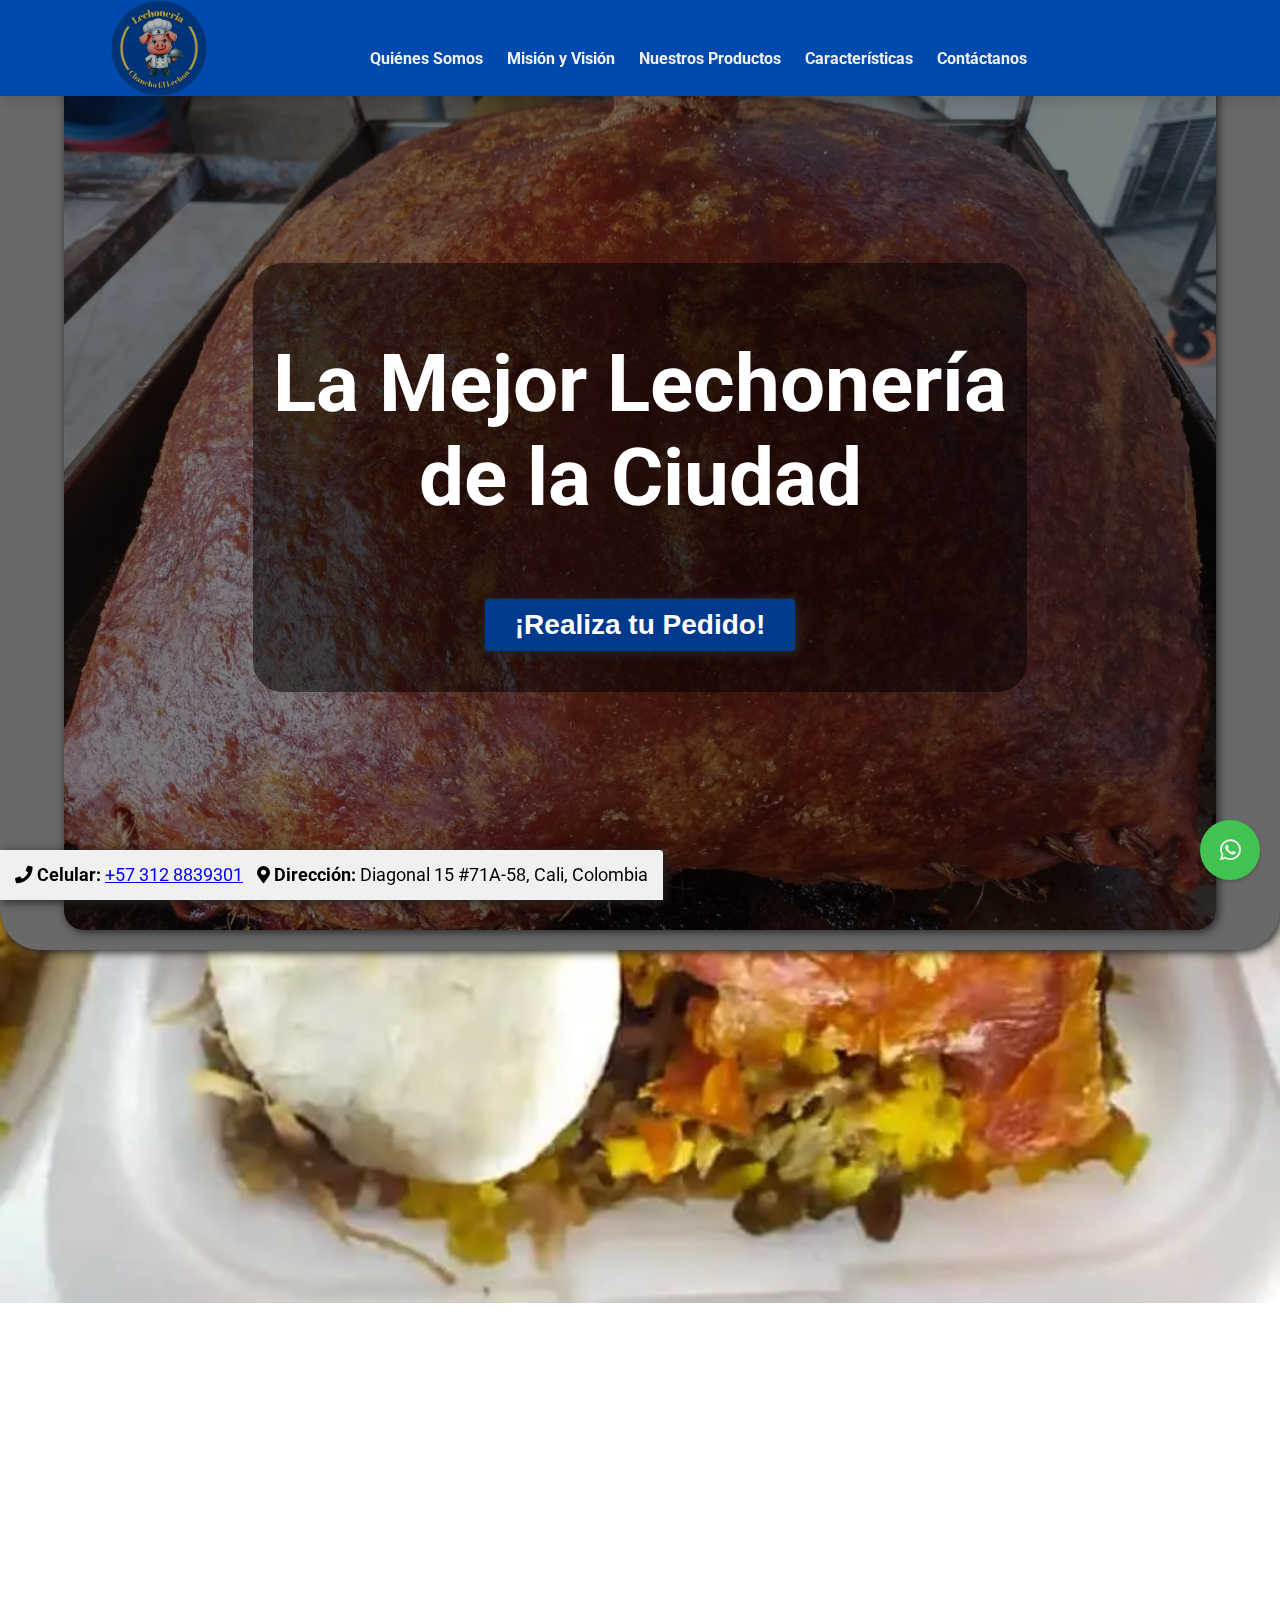
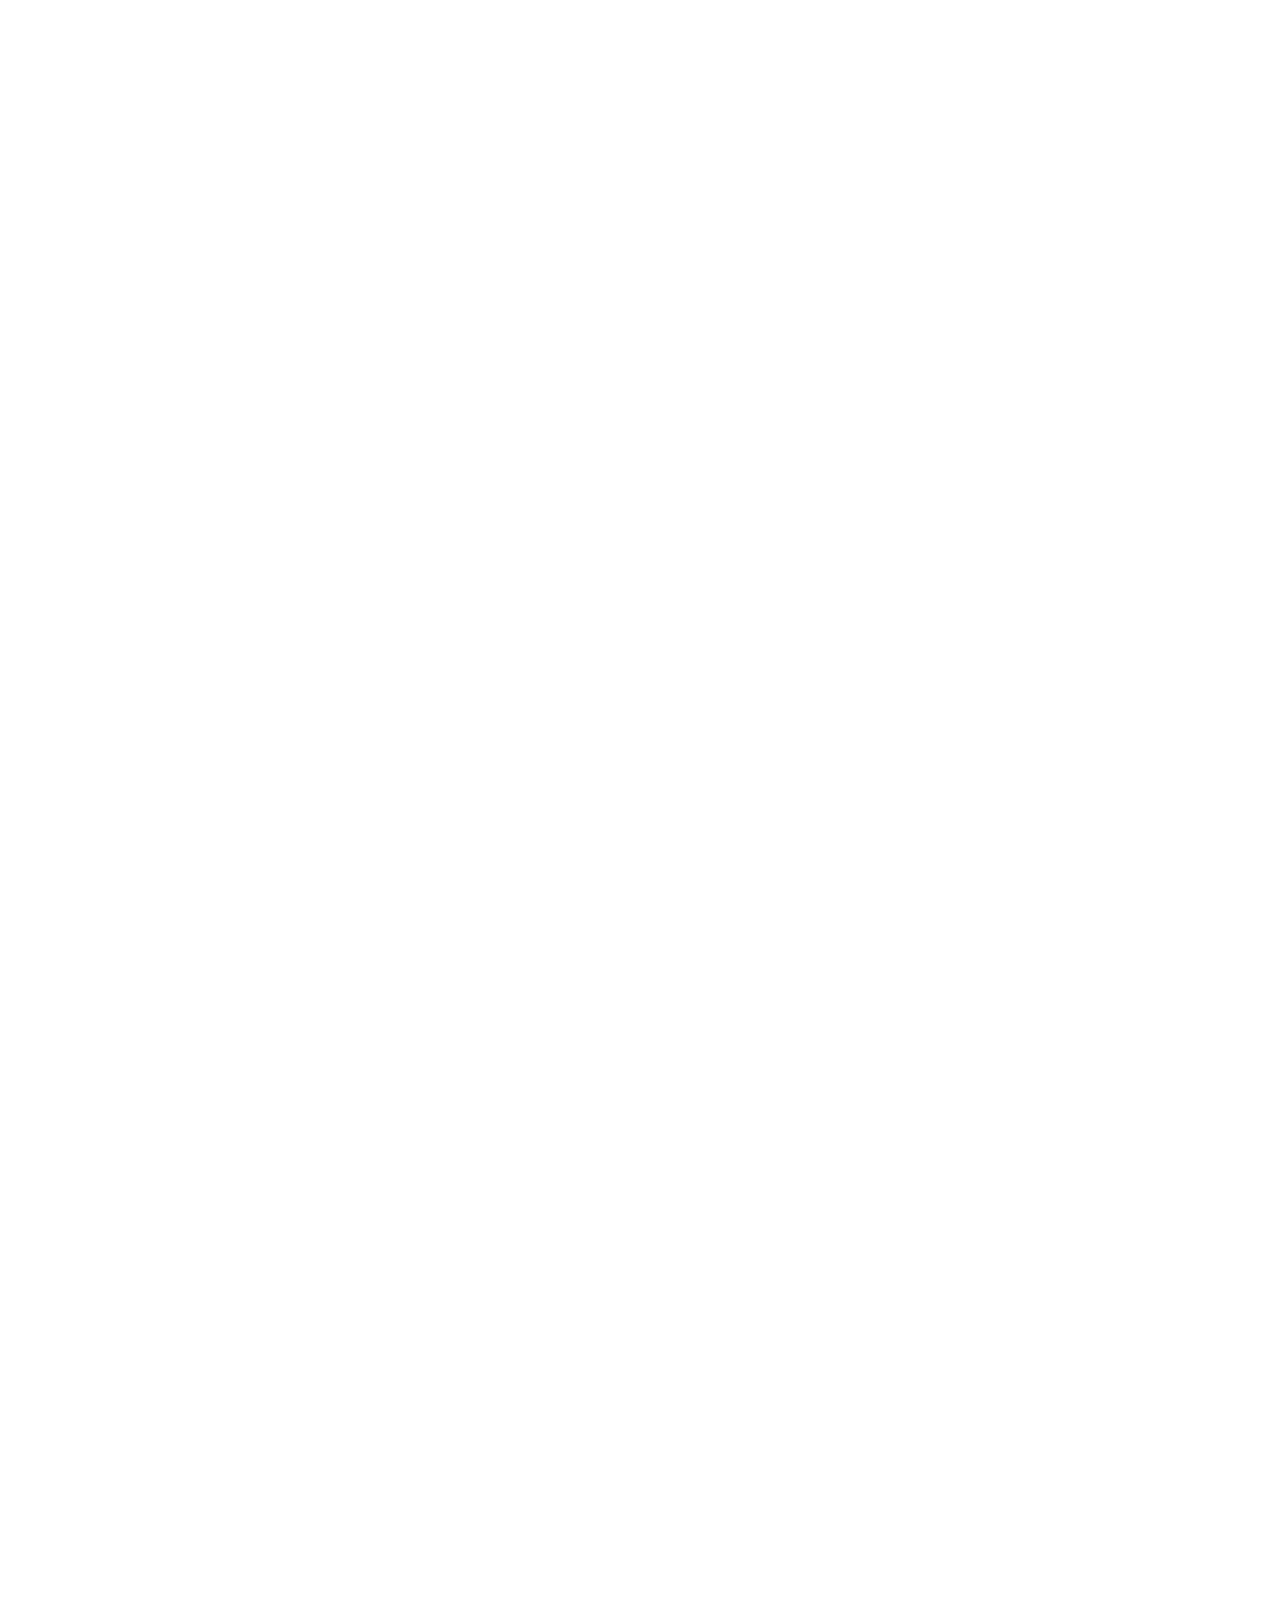
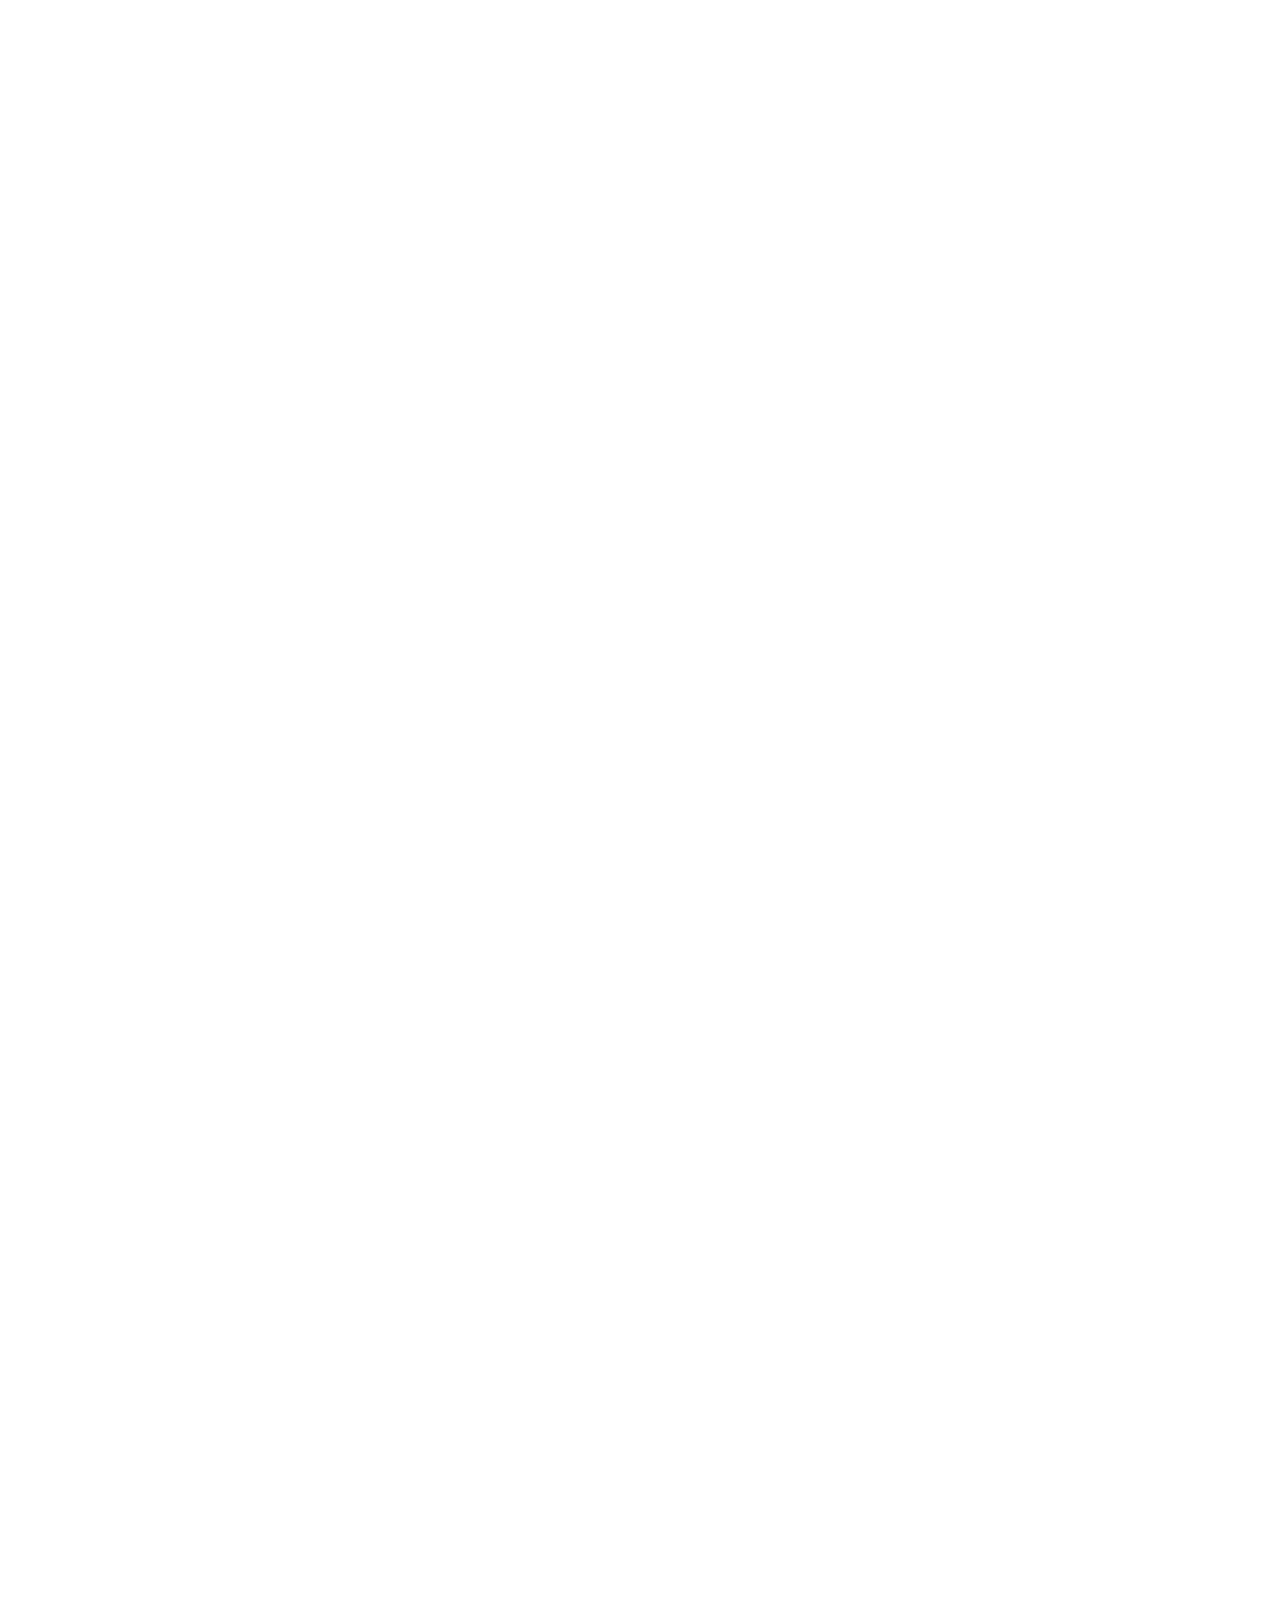
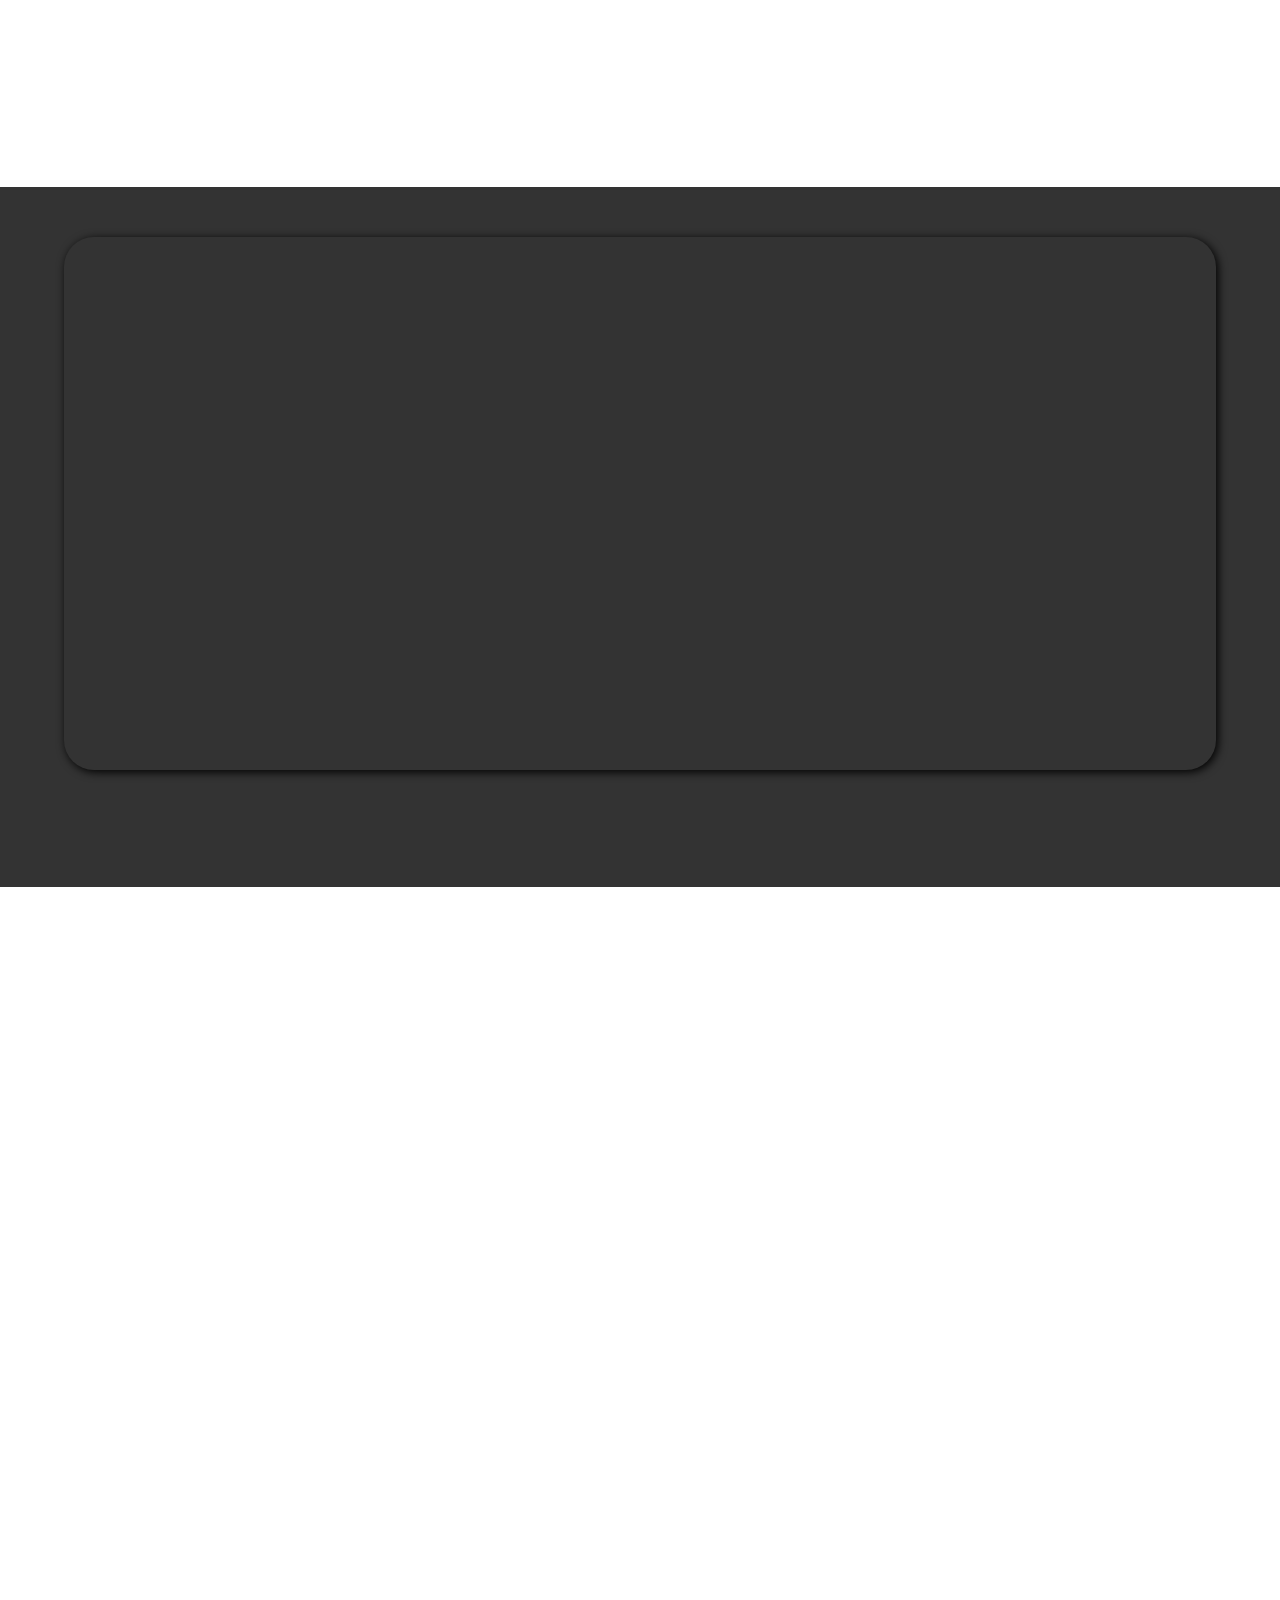
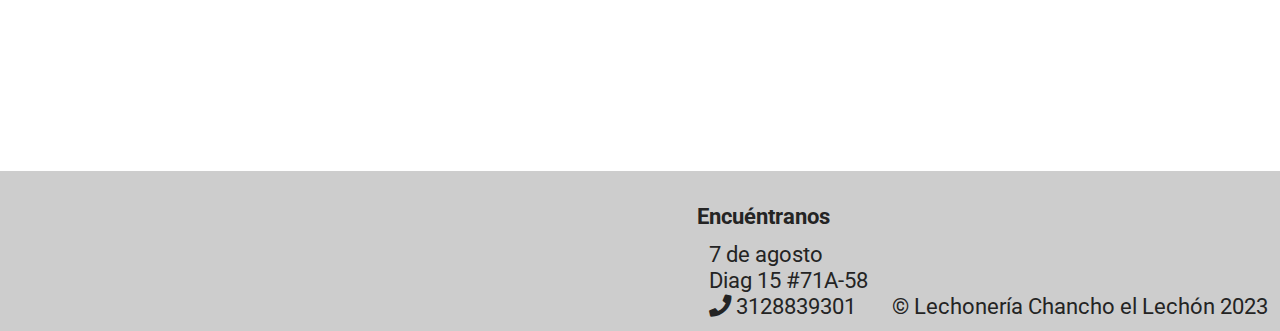
<file: index.html>
<!-- <?php 
include("db.php");
?> -->

<!DOCTYPE html>
<html lang="es">
<head>
    <meta charset="UTF-8">
    <meta name="viewport" content="width=device-width, initial-scale=1.0">
    <title>Chancho El Lechón</title>
    <link rel="icon" href="css/media/logoChanchoLechon3.webp" type="image/png">
    <link rel="stylesheet" href="https://fonts.googleapis.com/css?family=Roboto&display=swap">
    <link rel="stylesheet" href="https://cdnjs.cloudflare.com/ajax/libs/font-awesome/5.15.3/css/all.min.css" integrity="sha512-..." crossorigin="anonymous" />
    <link rel="stylesheet" href="https://cdnjs.cloudflare.com/ajax/libs/font-awesome/5.15.3/css/all.min.css">
    <link rel="stylesheet" href="css/index.css">    
    <link rel="stylesheet" href="css/caracteristicas.css">    
    <link rel="stylesheet" href="css/carousel.css">    
    <link rel="stylesheet" href="css/fixer.css">    
    <link rel="stylesheet" href="css/fondo-final.css">    
    <link rel="stylesheet" href="css/footer.css">    
    <link rel="stylesheet" href="css/header.css">    
    <link rel="stylesheet" href="css/nuestros-productos.css">    
    <link rel="stylesheet" href="css/redes.css">    
    <link rel="stylesheet" href="css/somos.css">    
    <link rel="stylesheet" href="css/ubicanos.css">     
    <link rel="stylesheet" href="css/visionMision.css">
</head>
<body>
    <div class="fixer" id="fixer">
        <div class="fixer-content">
            <p><i class="fas fa-phone"></i> <strong>Celular:</strong> <a href="tel:+573128839301">+57 312 8839301</a></p>
            <p><i class="fas fa-map-marker-alt"></i> <strong>Dirección:</strong> Diagonal 15 #71A-58, Cali, Colombia</p>
        </div>
    </div>
    
    <header>
        <div class="container">
            <div id="img-cerdito" class="img-container">
                </div>                
            <nav>
                <div class="custom-select">
                    <div class="select-img" onclick="toggleDropdown()">
                        <i class="fas fa-bars"></i> 
                    </div>
                    <ul class="dropdown" id="dropdown">
                        <li onclick="window.location.href = '#somos-chancho'; closeDropdown()">Quiénes Somos</li>
                        <li onclick="window.location.href = '#vision-mision'; closeDropdown()">Misión y Visión</li>
                        <li onclick="window.location.href = '#nuestros-productos'; closeDropdown()">Nuestros Productos</li>
                        <li onclick="window.location.href = '#caracteristicas'; closeDropdown()">Características</li>
                        <li onclick="window.location.href = '#redes'; closeDropdown()">Contáctanos</li>
                    </ul>
                </div>
                <div class="busquedas">
                    <a href="#somos-chancho">Quiénes Somos</a>
                    <a href="#vision-mision">Misión y Visión</a>
                    <a href="#nuestros-productos">Nuestros Productos</a>
                    <a href="#caracteristicas">Características</a>
                    <a href="#redes">Contáctanos</a>
                </div>
            </nav>
        </div>
    </header>
    
    <div class="containerCarousel">
        <div class="carousel">
            <div class="carousel-inner">
              <div class="carousel-item">
                <section id="hero">
                  <div class="container hidden">
                    <h1>La Mejor Lechonería <br>de la Ciudad</h1>
                    <a href="#final">
                      <button>¡Realiza tu Pedido!</button>
                    </a>
                  </div>
                </section>
              </div>
            </div>
    </div>
    
      
      
      </div>

     <section id="somos-chancho" class="hidden">
        <div class="container">
            <div class="img-container">
              </div>
            <div class="texto">
                <div class="titu">
                    <h2>Quiénes Somos</h2>
                    <h4 class="color-minititu">
                        LECHONERÍA CHANCHO EL LECHÓN, Empresa Caleña fundada en el año 2019.<br>
                    </h4>
                </div>
                <div class="dark-box">
                    <p>
                        Elaboramos las mejores lechonas de la ciudad, ofreciendo a todos nuestros clientes un producto de excelente calidad, con un sabor particular, muy buena carne y un cuero súper crocante, una sazón exquisita ya que su preparación es especial debido al proceso de drenaje del Aceite que la hace muy seca y cero grasa.<br><br>
                        Ofrecemos Cojines y Lechonas desde 15 porciones en adelante con precios muy competitivos que se adaptan a cualquier presupuesto.<br><br>
                        Hacemos lechona mixta (cabanos, pollo, costilla ahumada y cerdo), pernil de cerdo asado y tamales vallunos y tolimenses.
                    </p>
                </div>
            </div>
        </div>
    </section>
    
    <section id="vision-mision" class="hidden"> 
       <div class="container">
            <div class="mision-container">
                <h2>Misión</h2>
                <p>
                    Nuestra lechonería en Santiago de Cali se dedica a preparar y vender lechona tradicional tolimense,
                     utilizando ingredientes frescos y recetas auténticas. Nuestro objetivo es preservar y compartir la tradición gastronómica,
                      ofreciendo una experiencia culinaria única y deliciosa. Nos distinguimos por nuestra calidad,
                       atención al detalle y compromiso con la satisfacción del cliente.
                        Medimos nuestro éxito a través de la satisfacción del cliente y el reconocimiento en la comunidad.

                </p>
            </div>
            <div class="vision-container">
                <h2>Visión</h2>
                <p>
                    En 2030 años ser la lechonería líder en Santiago de Cali,
                     reconocida por nuestra autenticidad y calidad en la preparación de lechona tradicional tolimense.
                      Aspiramos a ofrecer una experiencia culinaria única y memorable,
                       preservando y compartiendo la rica tradición gastronómica de la lechona.
                        Nos comprometemos a adaptarnos a las nuevas tendencias del mercado y a mantener una fuerte presencia en plataformas
                         digitales, asegurando siempre la satisfacción de nuestros clientes.

                </p>
            </div>
        </div>
    </section>
    
    <section id="nuestros-productos" class="hidden">
        <div class="container">
          <h2>¡Nuestros Productos!</h2>
          <div class="programas">
            <div class="carta">
              <h3>Lechonas</h3>
              <p>La lechona en Cali se hace con una cabeza de cerdo, arroz y arvejas.
                 Se marina la carne con especias, se prepara un relleno con arvejas y arroz, y se rellena el cerdo.
                  Se hornea hasta que esté crujiente. Se sirve con arepa.</p>
              <button class="mas-info">¡Más info!</button>
            </div>
            <div class="carta">
              <h3>Cojines</h3>
              <p>El cojín es muy similar a la lechona, pero se prepara sin la cabeza de cerdo.
                 Se marina la carne con especias, se prepara un relleno con arvejas y arroz, y se rellena el cerdo.
                  Se hornea hasta que esté crujiente. Se sirve con arepa.</p>
              <button class="mas-info">¡Más info!</button>
            </div>
            <div class="carta">
              <h3>Perniles</h3>
              <p>El pernil es la pata trasera del cerdo que se marina con especias, se asa hasta que esté crujiente y se sirve como plato principal.</p>
              <button class="mas-info">¡Más info!</button>
            </div>
          </div>
        </div>
    </section>
    
    <div id="ventana-emergente">
        <div id="contenido-ventana">
          <span id="cerrar-ventana">×</span>
          <h3 id="titulo-producto"></h3>
          <p id="descripcion-producto"></p>
          <button id="whatsapp-button">Ir a WhatsApp</button>
        </div>
    </div>
    
    <section id="caracteristicas" class="hidden">
        <div class="container">
            <div class="carac">
                <div class="valores">
                    <h2>Nuestros Valores</h2>
                    <p>
                        Para lograr nuestros objetivos, contamos con personal calificado que brinda:<br><br>
                        <i class="fas fa-check"></i> Responsabilidad.<br>
                        <i class="fas fa-check"></i> Confianza.<br>
                        <i class="fas fa-check"></i> Compromiso.<br>
                        <i class="fas fa-check"></i> Don de servicio.<br>
                        <i class="fas fa-check"></i> Eficacia.
                    </p>
                </div>
                
                <div class="compra">
                    <h2>Compra Fácil</h2>
                    <p>
                        <i class="fas fa-check"></i> Contamos con canales de atención para que compres con seguridad.
                    </p>
                </div>
                
                <div class="entrega">
                    <h2>Entrega a Domicilio</h2>
                    <p><i class="fas fa-check"></i> En la ciudad Cali y Alrededores.</p>
                </div>
                
                <div class="personal">
                    <h2>Personal Calificado</h2>
                    <p><i class="fas fa-check"></i> Somos expertos en la preparación de Lechona con nuestra propia receta.</p>
                </div>
            </div>
            <div class="img-container"></div>
        </div>
    </section>
    
    <div class="fondo-final">
        <section id="final">
            <div class="realiza-pedido hidden">
                <h2>¿Listo Para Realizar<br>Su Pedido?</h2>
                <a href="https://wa.me/573128839301?text=Hola%2C+me+interesa+saber+m%C3%A1s+sobre+sus+productos.+%C2%BFPodr%C3%ADan+compartirme+informaci%C3%B3n+detallada%3F+Gracias%21" target="_blank">
                    <button>¡Realiza tu Pedido!</button>
                </a>
            </div>
        </section>
    </div>
    
    <section id="redes" class="hidden">
        <div class="container">
            <div class="whatsApp">
                <a href="https://wa.me/573128839301?text=Hola%2C+me+interesa+saber+m%C3%A1s+sobre+sus+productos.+%C2%BFPodr%C3%ADan+compartirme+informaci%C3%B3n+detallada%3F+Gracias%21" target="_blank">
                    <img src="css/media/whatsApp.webp" alt="WhatsApp">
                </a>
            </div>
            <div class="facebook">
                <a href="https://www.facebook.com/franciaelena.gonzalez" target="_blank">
                    <img src="css/media/facebook.webp" alt="Facebook">
                </a>              
            </div>
            <div class="ig">
                <a href="https://www.instagram.com/chanchoellechon/" target="_blank">
                    <img src="css/media/ig.webp" alt="Instagram">
                </a>              
            </div>
        </div>
    </section>
    
    <section id="ubicanos" class="hidden">
        <div class="container">
            <h2>¡Ubícanos!</h2>
            <iframe src="https://www.google.com/maps/embed?pb=!1m18!1m12!1m3!1d3982.608365770744!2d-76.48864115457685!3d3.44502800536179!2m3!1f0!2f0!3f0!3m2!1i1024!2i768!4f13.1!3m3!1m2!1s0x8e30a7a704da3835%3A0x60b639078859074b!2sLechoneria%20Chancho%20el%20Lech%C3%B3n!5e0!3m2!1ses!2sco!4v1688500867815!5m2!1ses!2sco" 
            width="100%" height="450" style="border:0;" allowfullscreen="" loading="lazy" referrerpolicy="no-referrer-when-downgrade">
            </iframe>
        </div>
    </section>

        <!-- <section id="mensaje">
            <div class="video-fondo">
                <video id="video" autoplay muted loop>
                    <source src="css/media/fondoCerditos.mp4" type="video/mp4">
                </video>
            </div>
            <div class="container">
                <div class="container-mensaje">
                    <h2>Comunicate por estos medios o Escribenos!!</h2>
                    <a href="https://wa.me/3128839301" target="_blank">
                        <img src="css/media/whatsapp_.avif" alt="Logo de WhatsApp">
                    </a>
                    <a href="tel:+573128839301">
                        <img class="imagen2" src="css/media/llamada.webp" alt="Imagen">
                    </a>
                </div>
                  
                <form action="https://timberwolf-mastiff-9776.twil.io/demo-reply" method="POST" class="myForm" id="myForm">
                    <label for="name">Nombre<spam class="color-obligatorio">*</spam>:</label>
                    <input placeholder="nombre de la persona" type="text" id="name" name="name" required>
                    
                    <label for="phone">Número de Celular<spam class="color-obligatorio">*</spam>:</label>
                    <input placeholder="celular para contactarte" type="tel" id="phone" name="phone" required>
                    
                    <label for="message">Mensaje (mínimo 200 caracteres)<spam class="color-obligatorio">*</spam>:</label>
                    <textarea placeholder="ingresa tu pedido aqui o tu curiosidad" id="message" name="message" required></textarea>

                    <button type="submit" name="save_task">Enviar</button>
                  </form>
            </div>
        </section> -->
        
        
        <a href="https://wa.me/573128839301?text=Hola%2C+me+interesa+saber+m%C3%A1s+sobre+sus+productos.+%C2%BFPodr%C3%ADan+compartirme+informaci%C3%B3n+detallada%3F+Gracias%21" target="_blank" class="whatsapp-icon">
            <i class="fab fa-whatsapp"></i>
        </a>
        
        <footer>
            <div class="container">
                <div class="datos">
                    <h3>Encuéntranos</h3>  
                    <p>7 de agosto<br>Diag 15 #71A-58 <br><i class="fas fa-phone"></i> 3128839301</p>
                </div>
                <p>© Lechonería Chancho el Lechón 2023</p>
            </div>
        </footer>
        <script src="https://unpkg.com/aos@2.3.1/dist/aos.js"></script>
        <script src="script.js"></script>
        
        </body>
        </html>
</file>
<file: css/index.css>
:root {
    --color-principal: #004aad;
    --color-secundario: #003a8d;
    --color-terciario: #002a6d;
    --color-cuarto: #001a4d;
    --color-quinto: #000a2d;
    --color-sexta: rgb(240, 240, 240);
    --color-septima: rgb(205, 205, 205);
    --color-octava: rgba(0, 0, 0, 0.1);
    --color-novena: rgb(36, 36, 36);
}

body {
    margin: 0;
    padding: 0;
    font-family: 'Roboto', sans-serif;
    background-image:linear-gradient(
        0deg,
        rgba(0,0,0,0.5),
        rgba(0,0,0,0.5)
        ) 
        ,url(media/cajas.webp);
    background-size: cover;
    background-repeat: no-repeat;
    background-position: center;
    background-attachment: fixed;
}

* {
    box-sizing: border-box;
    border: 0;
}

html {
    scroll-behavior: smooth;
}

h1 { font-size: 3.5em; }
h2 { font-size: 2.7em; }
h3 { font-size: 2em; }
p { font-size: 1.4em; }
ul { list-style: none; }
li { font-size: 1.25em; }

button {
    font-size: 1.25em;
    font-weight: bold;
    padding: 10px 30px;
    border-radius: 5px;
    border: 1px solid var(--color-novena);
    box-shadow: 2px 2px 10px var(--color-novena);
    color: white;
    background-color: var(--color-secundario);
    margin: 20px;
    cursor: pointer;
}

button:hover {
    background-color: var(--color-terciario);
}

.container {
    max-width: 1650px;
    margin: auto;
}

.color-black { color: black; }
.color-acento { color: var(--color-tercero); }
.color-minititu { color: var(--color-cuarto); }
.color-obligatorio { color: red; }

/* #mensaje{
    position: relative;
    display: flex;
    align-items: center;
    justify-content: center;
    text-align: center;
    border: 0;
    border-bottom: solid 0.5px rgb(205, 205, 205);
    box-shadow: 2px 7px 10px rgba(0, 0, 0, 0.1);
    z-index: 0;
}

#mensaje button,
a,
input,
textarea {
  outline: none;
}

#mensaje .video-fondo{
    position: absolute;
    top: 0;
    left: 0;
    width: 100%;
    height: 100%;
    overflow: hidden;
    z-index: -1;
    border: 0;
    background-position: center center;
}

.video-fondo video {
    min-width: 100%;
    min-height: 100%;
    width: auto;
    height: auto;
    position: absolute;
    top: 50%;
    left: 50%;
    transform: translate(-50%, -50%);
    border: 0;
}

#mensaje .container{
    background-color: rgba(0, 0, 0, 0.50);
    margin-top: 120px;
    margin-left: 20px;
    margin-right: 20px;
    margin-bottom: 120px;
    border-radius: 20px;
    z-index: 1;
    box-shadow: 2px 2px 10px black;
}

#mensaje .container-mensaje{
    margin: 0;
    margin-bottom: 15px
}

#mensaje .container h2{
    color: white;
    margin-top: 60px;
    margin-bottom: 0;
    font-size: 10vw;
    padding: 10px;
}

#mensaje .container img{
    width: 45px;
    margin-top: 10px;
    margin-left: 15px;
    margin-right: 15px;

}

#mensaje .container .container-mensaje a{
    text-decoration: none;
}

#mensaje .container .myForm{
    background-color: #d8c087;
    color: white;
    border-bottom-left-radius: 20px;
    border-bottom-right-radius: 20px;
    padding: 20px;
}
.myForm label{
    display: block;
    margin-top: 20px;
    margin-bottom: 10px;
    font-size: 1.5em;

}

.myForm input {
    width: 90%;
    padding: 5px;
    margin-top: 5px;
    border: 0;
    border-bottom: 1px solid black;
    border-radius: 3px;
    font-size: 1.2em;
}

.myForm textarea{
    width: 90%;
    padding: 5px;
    margin-top: 5px;
    height: 200px;
    border: 0;
    border-radius: 10px;
    border: 1px solid grey;
    font-size: 1.4em;
    resize: none;
}

.myForm button {
    margin-top: 10px;
} */

.whatsapp-icon {
    position: fixed;
    right: 20px; /* Ajusta la posición horizontal según tu preferencia */
    bottom: 55px; /* Ajusta la posición vertical según tu preferencia */
    z-index: 9999; /* Asegura que el ícono esté por encima de otros elementos */
    background-color: #40C351; /* Personaliza el color de fondo según tu preferencia */
    color: var(--color-sexta); /* Personaliza el color del ícono según tu preferencia */
    border-radius: 50%; /* Aplica un borde redondeado al ícono */
    width: 60px; /* Ajusta el tamaño del ícono según tu preferencia */
    height: 60px; /* Ajusta el tamaño del ícono según tu preferencia */
    display: flex;
    text-decoration: none;
    align-items: center;
    justify-content: center;
    box-shadow: 0px 2px 5px rgba(0, 0, 0, 0.2); /* Agrega sombra según tu preferencia */
  }

  .whatsapp-icon i {
    font-size: 24px; /* Ajusta el tamaño del ícono según tu preferencia */
    }
  .whatsapp-icon:hover {
    background-color: #19cb31; /* Cambia el color de fondo cuando se pasa el cursor */
  }

  .hidden{
    transform: scale(0.8);
    opacity: 0;
    transition: all 1.1s ease-out;
  }

  .mostrar{
    transform: scale(1);
    opacity: 1;
  }

@media(min-width:720px){
    /* #mensaje{
        margin-top: 10px;
    }

    #mensaje .container{
        display: flex;
        flex-direction: row;
        align-items:center;
        justify-content: space-between;
    }

    #mensaje .container-mensaje{
        width: 40vw;
    }

    #mensaje .myForm{
        width:100%;
        border-radius:20px;
    }
    
    #mensaje .container-mensaje h2{
        font-size: 2.4em;
    } */

}

/* @media (min-width:1230px){
    #final .realiza-pedido{
        padding: 100px;
        height: 100%;
        margin: 90px 400px;
    }
} */
/* @media (min-width:1430px){
    #final .realiza-pedido{
        padding: 100px;
        height: 100%;
        margin: 90px 500px;
    }
} */
</file>
<file: css/caracteristicas.css>
#caracteristicas .container{
    text-align: center;
    padding: 150px 12px 70px 12px;
    color: var(--color-principal);
    }
    
    #caracteristicas .valores{
        padding: 10px;
        padding-left: 50px;
        border-radius: 10%;
        background-color: var(--color-sexta);
        box-shadow: 0px 0px 10px var(--color-terciario);
        padding-bottom: 15px;
    }
    #caracteristicas .compra{
        margin-top: 30px;
        color: var(--color-cuarto);
        background-color: var(--color-sexta);
        padding: 10px;
        padding-left: 50px;
        border-radius: 10%;
        box-shadow: 0px 0px 10px var(--color-cuarto);
        padding-bottom: 15px;
    }
    #caracteristicas .entrega{
        margin-top: 30px;
        background-color: var(--color-sexta);
        padding: 10px;
        padding-left: 50px;
        border-radius: 10%;
        box-shadow: 0px 0px 10px var(--color-terciario);
        padding-bottom: 15px;
    }
    #caracteristicas .personal{
        margin-top: 30px;
        color: var(--color-cuarto);
        background-color: var(--color-sexta);
        padding: 10px;
        padding-left: 50px;
        padding-right: 50px;
        border-radius: 10%;
        box-shadow: 0px 0px 10px var(--color-cuarto);
        padding-bottom: 15px;
    }
    
    @media(min-width:720px){
        #caracteristicas .container {
            display: flex;
            justify-content: space-evenly;
        }
        
        #caracteristicas .carac {
            width: 50%;
            max-width: 600px;
            text-align: initial;
            padding: 0px 30px;
            display: flex;
            flex-direction: column;
            justify-content: center;
        }
        
        #caracteristicas .img-container {
            background-image: linear-gradient(
                0deg,
                rgba(0, 0, 0, 0.5),
                rgba(0, 0, 0, 0.5)
            ), url("media/lechonaBig.webp");
            background-size: cover;
            background-position: center center;
            height: 1100px;
            width: 450px;
            border-radius: 20px;
            box-shadow: 2px 2px 10px grey;
        }
    }

    @media (min-width:1200px){
        #caracteristicas{
            background-position-x: calc(90vw - 500px);
        }
    }
</file>
<file: css/carousel.css>
.containerCarousel{
    display: flex;
    align-items: center;
    justify-content: center;
    text-align: center;
    width: 100%;
    height: 950px;
    background-color: dimgray;
    border-radius: 40px;
    box-shadow: 2px 2px 10px var(--color-novena);
}

.carousel {
    position: relative;
    width: 90%;
    height: 80%;
    align-items: center;
    overflow: hidden;
    margin-bottom: 7%;
    border-radius: 20px;
    box-shadow: 2px 2px 10px var(--color-novena);
}

.carousel-inner {
    display: flex;
    transition: transform 0.3s ease-in-out;
    height: 100%;
}

.carousel-item {
    flex: 0 0 100%;
    height: 100%;
}

#hero,
#gallery {
    display: flex;
    align-items: center;
    justify-content: center;
    text-align: center;
    height: 100%;
    color: rgb(255, 255, 255);
}

#hero {
    background-image: linear-gradient(0deg, rgba(0, 0, 0, 0.5), rgba(0, 0, 0, 0.5)), url(media/lechonDe20.webp);
    background-repeat: no-repeat;
    background-size: cover;
    background-position: center center;
}

#gallery {
    background-color: #333;
}

#hero .container {
    background-color: rgba(0, 0, 0, 0.5);
    border-radius: 30px;
    color: white;
    display: flex;
    flex-direction: column;
    align-items: center;
    justify-content: center;
    padding: 20px;
}

.carousel h1 {
    color: white;
}

.carousel button {
    font-size: 1.75em;
}

.carousel-control {
    position: absolute;
    top: 50%;
    transform: translateY(-50%);
    width: 40px;
    height: 40px;
    background-color: var(--color-secundario);
    color: #fff;
    text-align: center;
    line-height: 40px;
    font-size: 24px;
    text-decoration: none;
    border-radius: 20%;
    transition: background-color 0.3s ease-in-out;
    -webkit-tap-highlight-color: transparent; 
}

.carousel-control:hover {
    background-color: var(--color-terciario);
}

.carousel-control.prev {
    left: 10px;
}

.carousel-control.next {
    right: 10px;
}

@media(min-width:720px){
    .carousel {
        padding-top: 95px; 
        height: 1000px;
    }
      
    #hero h1{
        font-size: 5em;
    }

   
}
</file>
<file: css/fixer.css>
.fixer {
    position: fixed;
    bottom: 0;
    background-color: var(--color-sexta);
    padding: 10px;
    box-sizing: border-box;
    transition: opacity 0.3s ease;
    border-top-right-radius: 4px;
    box-shadow: 2px 2px 10px var(--color-novena);
    z-index: 2;
}

.fixer.hidden {
    opacity: 0;
    pointer-events: none; /* Deshabilitamos los eventos del mouse */
}

.fixer p {
    display: inline-block;
    margin: 0;
    padding: 5px;
    font-size: 1.1em;
}
</file>
<file: css/fondo-final.css>
#final{
    background-image:linear-gradient(
        0deg,
        rgba(0,0,0,0.5),
        rgba(0,0,0,0.5)
        ) 
        ,url(media/cajas.webp);
    background-size: cover;
    background-repeat: no-repeat;
    background-position: center;
    background-attachment: fixed;
    padding: 90px 40px 80px 40px;
    border-radius: 30px;
    height: auto;
}

#final .realiza-pedido{
    display: flex;
    flex-direction: column;
    justify-content: center;
    align-items: center;
    text-align: center;
    background-color: var(--color-novena);
    color: var(--color-sexta);
    border-radius: 20px;
    padding: 20px;
    box-sizing: border-box;
    box-shadow: 2px 2px 10px var(--color-decimocuarta);
    height: 100%;
    overflow: hidden;
}

#final .realiza-pedido h2{
    font-size: 8vw;
    margin: 0;
}

#final .realiza-pedido button{
    font-size: 5vw;
    max-width: 100%;
}

@media(min-width:720px){
    .fondo-final{
        background-color: #333;
        height: 700px;
        padding-top: 50px;
    }

    #final{
        width: 90%;
        margin-right: 5%;
        margin-left: 5%;
        max-height: 900px;
        margin-bottom: 10px;
        overflow: hidden;
        box-shadow: 2px 2px 10px black;
        padding-left: 20%;
        padding-right: 20%;
        
    }


    #final .realiza-pedido{
        padding: 10%;
        height: 100%;
        overflow: hidden;
        
    }

    #final .realiza-pedido h2{
        font-size: 3em;
        max-width: 100%;
        margin-bottom: 30px;
    }
    #final .realiza-pedido button{
        font-size: 1.6em;
        max-width: 100%;
    }
}
</file>
<file: css/footer.css>
footer{
    background-color: var(--color-septima);
    margin-top: 10px;
    padding-top: 20px;
}

footer h3{
    margin: 0;
    font-size: 1.4em;
    color: var(--color-novena);
}

footer p{
    margin: 0;
    padding: 12px;
    color: var(--color-novena);
}

footer .container{
    height: 175px;
    display: flex;
    justify-content: center;
    align-items: flex-end;
}

@media(min-width:720px){
    footer .container{
        height: 140px;
        justify-content: flex-end;
    }
    footer .datos{
        background-position: 200px 300px;
    }
    .whatsapp-icon{
        bottom: 20px;
    }
}
</file>
<file: css/header.css>
header {
    background-color: var(--color-principal);
    display: flex;
    align-items: center;
    justify-content: center;
    text-align: center;
    box-shadow: 2px 7px 10px var(--color-octava);
    z-index: 80;
}

header .container {
    display: flex;
    flex-direction: row;
    align-items:center;
    justify-content: space-between;
    margin-right: 60px;
    width: 100%; /* Ajustar el ancho del contenedor al 100% */
    max-width: 800px;
}

header .img-container {
    margin: 0;
    padding: 25px 30px;
    float: left;
    background-image: url(media/logo.webp);
    background-size: contain;
    background-repeat: no-repeat;
    background-position: center center;
    height: 6em;
    width: 6em;
    margin-right: 5px;
    cursor: pointer;
    transition: filter 0.8s ease;
    padding: 10px;
}

header .img-container:hover {
    filter: brightness(70%);
}

header .custom-select {
    float: right;
}

header .custom-select .select-img {
    display: inline-block;
    cursor: pointer;
    width: 20px;
    height: 20px;
    color: var(--color-cuarto); 
    font-size: 2em;
    outline: none; /* Elimina el recuadro azul de selección */
    -webkit-tap-highlight-color: transparent; /* Elimina el resaltado de tap en dispositivos móviles */
}

header .custom-select .select-img:active {
    color: var(--color-quinto); /* Oscurece el icono cuando se presiona */
}


header .custom-select .dropdown {
    display: none;
    position: absolute;
    z-index: 1;
    list-style: none;
    padding: 0;
    margin: 0;
    background-color: #fff;
    border: 1px solid var(--color-septima);
    border-radius: 5px;
    box-shadow: 0 2px 4px var(--color-octava);
    right: 0;
}

header .custom-select .dropdown li {
    padding: 10px;
    cursor: pointer;
}

header .custom-select .dropdown li:hover {
    background-color: #e0e0e0;
}

header a {
    display: none;
    padding: 5px 12px;
    text-decoration: none;
    font-weight: bold;
    color: black;
}

header a:hover {
    color: var(--color-cuarto);
}

@media(min-width:720px){
    header{
        position: fixed;
        width: 100%;
    }
    
    header .container {
        margin: 0;

        display: flex;
        justify-content: space-between;
        max-width: 100%;
      }

    header .container .img-container{
        flex-grow: 1;
        margin-right: 10px;
        padding: 20px;

    }
        

    header .custom-select{
        display: none;
    }

    header .container nav{
        flex-grow: 1;
        margin-left: 10px; /* Ajusta el margen según la distancia deseada */
        padding: 20px;
        padding-bottom: 0;
        padding-left: 20px;
    }

    header nav .busquedas{
        display: flex;
        flex-direction: row;
        padding-bottom: 0;
        text-align: center;
    }
    header a{
        display: flex;
        color: var(--color-sexta);
    }

}
</file>
<file: css/nuestros-productos.css>
#nuestros-productos {
    background-color: var(--color-cuarto);
    color: white;
    text-align: center;
    border-radius: 20px;
}

#nuestros-productos .container {
    padding: 100px 12px;
}

#nuestros-productos h2 {
    margin-top: 0;
    font-size: 3.2em;
}

#nuestros-productos p {
    display: none;
}

#nuestros-productos .carta {
    background-position: center center;
    background-size: cover;
    padding: 50px;
    margin: 20px;
    border-radius: 15px;
}

.carta:first-child {
    background-image: linear-gradient(
      0deg,
      rgba(0, 0, 0, 0.5),
      rgba(0, 0, 0, 0.5)
    ), url(media/lechonaLittle.webp);
}

.carta:nth-child(2) {
    background-image: linear-gradient(
      0deg,
      rgba(0, 0, 0, 0.5),
      rgba(0, 0, 0, 0.5)
    ), url(media/cojin30.webp);
}

.carta:nth-child(3) {
    background-image: linear-gradient(
      0deg,
      rgba(0, 0, 0, 0.5),
      rgba(0, 0, 0, 0.5)
    ), url(media/pernil.webp);
}

#ventana-emergente {
    display: none;
    position: fixed;
    top: 0;
    left: 0;
    width: 100%;
    height: 100%;
    background-color: transparent;
    z-index: 9999;
}

#contenido-ventana {
    position: relative;
    width: 80%;
    max-width: 600px;
    margin: 100px auto;
    background-color: rgba(0, 0, 0, 0.7);
    padding: 20px;
    border: 2px solid black;
    box-shadow: 0 0 10px rgba(0, 0, 0, 0.5);
    border-radius: 30px;
}

#contenido-ventana h3,
#contenido-ventana p {
  color: white;
}

#cerrar-ventana {
    position: absolute;
    top: 10px;
    right: 10px;
    font-size: 24px;
    cursor: pointer;
    background-color: #ff0000;
    color: white;
    padding: 5px;
    border-radius: 50%;
    width: 30px;
    height: 30px;
    display: flex;
    align-items: center;
    justify-content: center;
    transition: background-color 0.3s;
    box-shadow: 0 0 5px rgba(0, 0, 0, 0.5);
}

#cerrar-ventana:hover {
    background-color: #cc0000;
}

#whatsapp-button {
    display: block;
    margin-top: 20px;
}

@media(min-width:720px){
    #nuestros-productos{
        box-shadow: 2px 2px 10px rgb(42, 42, 42);
        height: 1000px;
        padding-top: 100px;
    }

    #nuestros-productos .programas{
        display: flex;
        justify-content: center;
    }

    #nuestros-productos p{
        display: block;
        padding-top: 20px;
        margin-bottom: 40px;
    }

    #nuestros-productos h2{
        font-size: 3em;
    }

    #nuestros-productos h3{
        margin-top: 0;
    }

    #nuestros-productos .carta{
        padding: 3vw;
        background-size: 100% 110px;
        background-repeat: no-repeat;
        background-position-y: 0;
        background-color: rgba(50,50,50,0.5);
        box-shadow: 2px 2px 10px rgba(0,0,0,0.5);
        width: 50%; /* Define el ancho del recuadro */
    }

   

    #nuestros-productos .carta button{
        display: none;
    }


    .carta:first-child{
        background-image:linear-gradient(
            0deg,
            rgba(0,0,0,0.5),
            rgba(0,0,0,0.5)
            ) 
            ,url(media/fotoDeLechona.webp);
    }
    
    .carta:nth-child(2){
        background-image:linear-gradient(
            0deg,
            rgba(0,0,0,0.5),
            rgba(0,0,0,0.5)
            ) 
            ,url(media/cojin302.webp);
    }
    
    .carta:nth-child(3){
        background-image:linear-gradient(
            0deg,
            rgba(0,0,0,0.5),
            rgba(0,0,0,0.5)
            ) 
            ,url(media/pernil2.webp);
    }
}

@media (min-width:1200px){
    #nuestros-productos{
        margin-left: 5vw;
        margin-right: 5vw;
    }
}
</file>
<file: css/redes.css>
#redes {
    margin-top: 20px;
    flex-direction: column;
    display: flex;
    justify-content: flex-start;
  }
  
  #redes img {
    margin-right: 0px;
    max-width: 100%; /* Establece el ancho máximo de las imágenes al 100% del contenedor */
    height: auto; /* Ajusta automáticamente la altura proporcionalmente */
  }
  
  #redes .whatsApp img{
    height: 190px;
    width: 720px;
  }

    #redes .facebook img{
      height: 200px;
      width: 720px;
    }
    
    #redes .ig img{
        height: 175px;
        width: 720px;
    }

    @media(min-width:720px){
        #redes .container{
            display: flex;
            width: 100%;
            /* width: 50vh; */
        }
        
        #redes .whatsApp{
            flex-basis: 33.33%;
            text-align: center;
            padding: 0 10px;
        }
    
        #redes .whatsApp img{
            height: 200px;
            width: 720px;
        }
    
        #redes .facebook{
            flex-basis: 33.33%;
            text-align: center;
            padding: 0 10px;
        }
    
        #redes .ig{
            flex-basis: 33.33%;
            text-align: center;
            padding: 0 10px;
        }
    
        #redes .ig img{
            height: 200px;
            width: 720px;
        }
    
        #redes img{
            width: 100%;
            height: 100px;
            border: 1px solid grey;
            border-radius: 40px;
            box-shadow: 2px 2px 10px rgba(0,0,0,0.5);
        }
    }
</file>
<file: css/somos.css>
#somos-chancho {
    padding-top: 50px;
    padding-left: 20px;
    padding-right: 20px;
    padding-bottom: 50px;
}

#somos-chancho .container {
    text-align: center;
    padding: 100px 12px;
    background-color: white;
    border-radius: 5%;
    box-shadow: 2px 2px 10px var(--color-novena);
}

#somos-chancho p {
    font-size: 1.4em;
}

#somos-chancho h4 {
    margin-top: 0;
    margin-bottom: 30px;
    font-size: 1.3em;
}

#somos-chancho h2 {
    margin-bottom: 10px;
}

@media(min-width:720px){
    #somos-chancho .container{
        background-color: transparent;
        border-radius: 0%;
        box-shadow: 0 0 0;
        display: flex;
        justify-content: space-evenly;
    }

    .dark-box {
        background-color: var(--color-secundario);
        color: #fff;
        padding: 20px;
        border-radius: 10px;
        box-shadow: 2px 2px 10px rgba(0,0,0,0.5);
    }
    
    #somos-chancho .texto{
        width: 100%;;
        max-width: 600px;
        text-align: initial;
        padding-left: 10px;
        padding: 0px 30px;
        display: flex;
        flex-direction: column;
        justify-content: center;
    }

    #somos-chancho h2{
        margin-top: 0px;
    }
    #somos-chancho h4{
        margin-top: 0px;
        padding-left: 30px;
    }

    #somos-chancho .titu{
        background-color: var(--color-sexta);
        border-radius: 20px;
        box-shadow: 0px 0px 10px var(--color-novena);
        margin-bottom: 15px;
        display: flex;
        flex-direction: column;
        align-items: center;
        justify-content: center;

    }

    #somos-chancho .img-container{
        background-image: url("media/cajacari.webp");
        background-size: cover;
        background-position: center center;
        height: 600px;
        width: 600px;
    }
}
</file>
<file: css/ubicanos.css>
#ubicanos{
    margin-top: 20px;
    display: flex;
    flex-direction: column;
    align-items: center;
    justify-content: center;
    height: 70vh;
    
}

#ubicanos .container{
    width: 100%;
    text-align: center;
    background-color: var(--color-secundario);
    border-top-left-radius: 20px;
    border-top-right-radius: 20px;
    height: 100vh;
    padding-bottom: 20px;
}

#ubicanos .container h2{
    color: var(--color-sexta);
}

@media(min-width:720px){
    #ubicanos .container{
        padding-left: 20vh;
        padding-right: 20vh;
        
    }
}
</file>
<file: css/visionMision.css>
#vision-mision {
    padding: 20px;
    overflow: hidden;
    position: relative;
}

#vision-mision .container {
    display: flex;
    justify-content: space-between;
    align-items: flex-start;
    flex-wrap: wrap;
}

#vision-mision .mision-container,
.vision-container {
    width: calc(50% - 10px);
    background-color: white;
    border-radius: 20px;
    padding: 20px;
    box-sizing: border-box;
    margin-bottom: 20px;
    position: relative;
}

/* Estilos para el modo de dispositivo móvil */
@media (max-width: 720px) {
    #vision-mision .container {
        flex-direction: column;
        align-items: center;
    }

    #vision-mision .mision-container,
    .vision-container {
        width: 100%;
        margin-bottom: 30px;
        box-shadow: 2px 2px 10px var(--color-novena);
    }
     
}
@media(min-width:720px){
    #vision-mision {
        padding: 5px 5%;
        height: auto;
        margin-bottom: 5px;
        
    }

    #vision-mision .container {
        justify-content: flex-start;
        height: 85vh;
        width: auto;

    }

    #vision-mision .mision-container {
        order: 1;
        margin-bottom: 0;
        margin-top: 40px;
        margin-left: 0.5vh;
        box-shadow: 2px 2px 10px grey;
        
    }

    #vision-mision .vision-container {
        order: 2;
        top: 300px;
        margin-left: 10px;
        box-shadow: 2px 2px 10px grey; 
        background-color: var(--color-secundario);
        color: white;
    }
}
</file>
